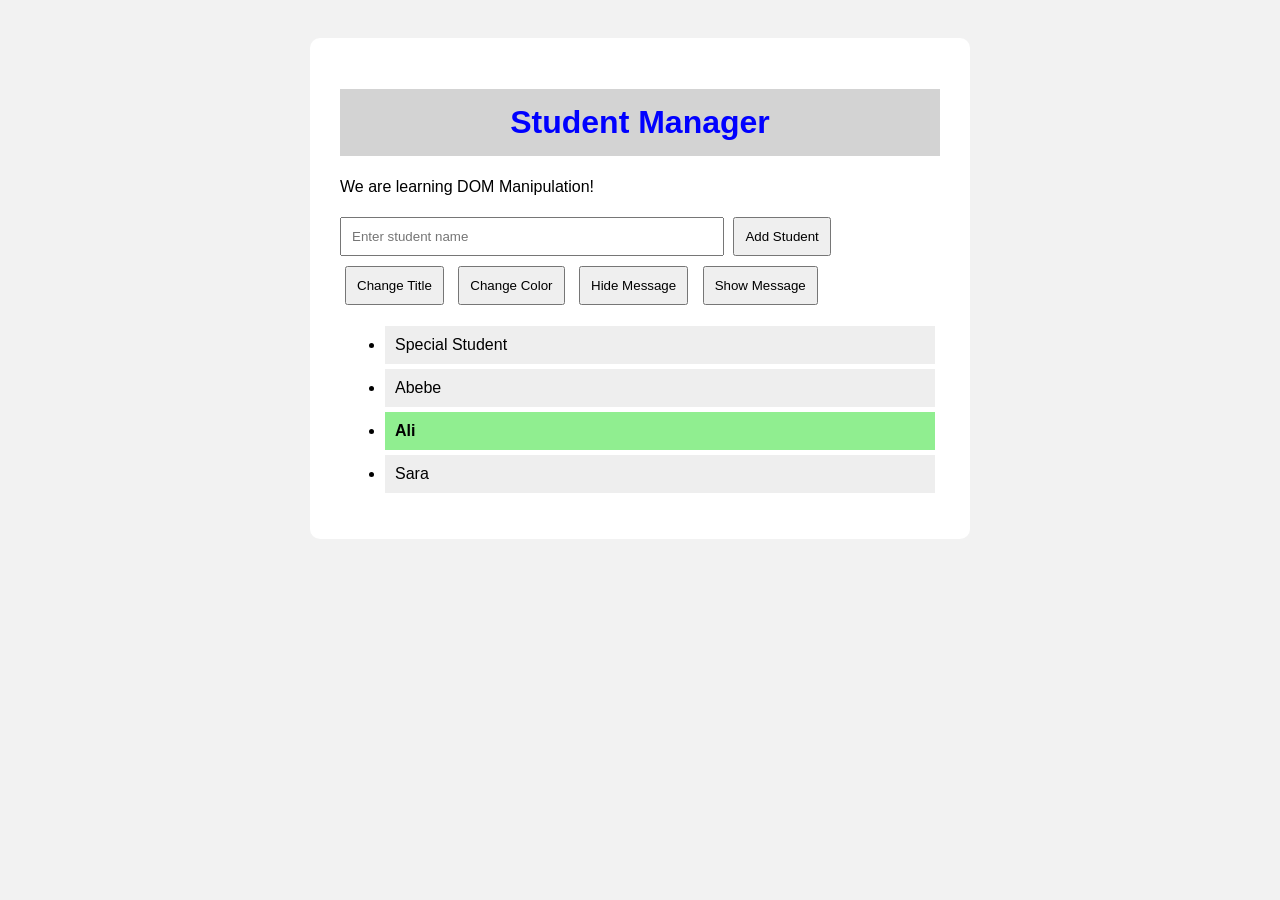
<file: DOM/INDEX.html>
<!DOCTYPE html>
<html lang="en">
<head>
    <meta charset="UTF-8">
    <meta name="viewport" content="width=device-width, initial-scale=1.0">
    <title>DOM Student Manager</title>
    <link rel="stylesheet" href="style.css">
</head>

<body>

    <div id="container">

        <h1 id="title">Student Manager</h1>

        <p id="message">Welcome to our student list.</p>

        <input
            id="studentInput"
            type="text"
            placeholder="Enter student name"
        >

        <button id="addBtn">Add Student</button>

        <button id="changeBtn">Change Title</button>

        <button id="colorBtn">Change Color</button>

        <button id="hideBtn">Hide Message</button>

        <button id="showBtn">Show Message</button>

        <ul id="studentList">

            <li class="student">Abebe</li>

            <li class="student">Ali</li>

            <li class="student">Sara</li>

        </ul>

    </div>

    <script src="script.js"></script>

</body>
</html>
</file>
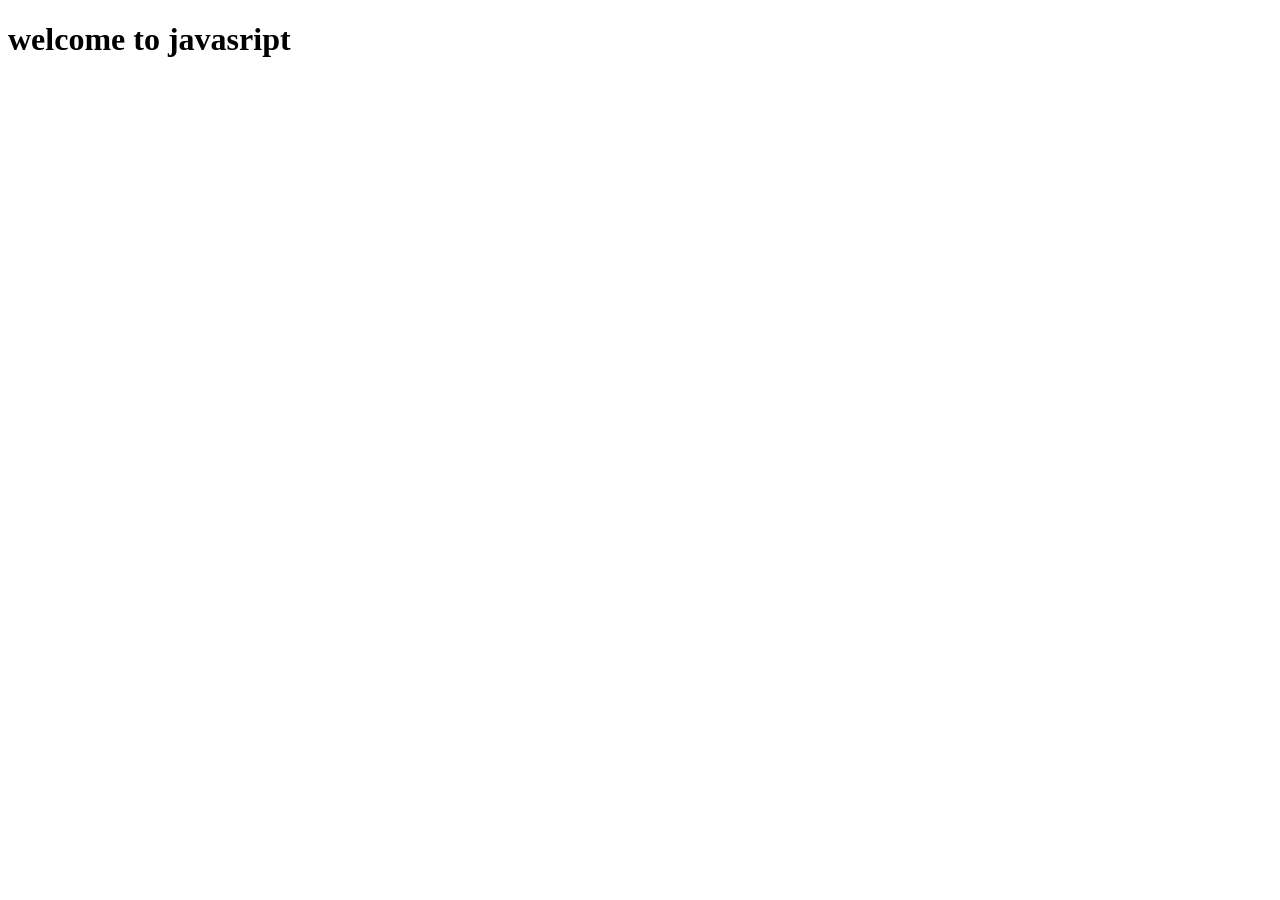
<file: introduction/html/index.html>
<!DOCTYPE html>
<html lang="en">
<head>
    <meta charset="UTF-8">
    <meta name="viewport" content="width=device-width, initial-scale=1.0">
    <title>introduction to javasript</title>
    <script src="../js/script.js"></script>
</head>
<body>
    <h1>welcome to javasript</h1>
</body>
</file>
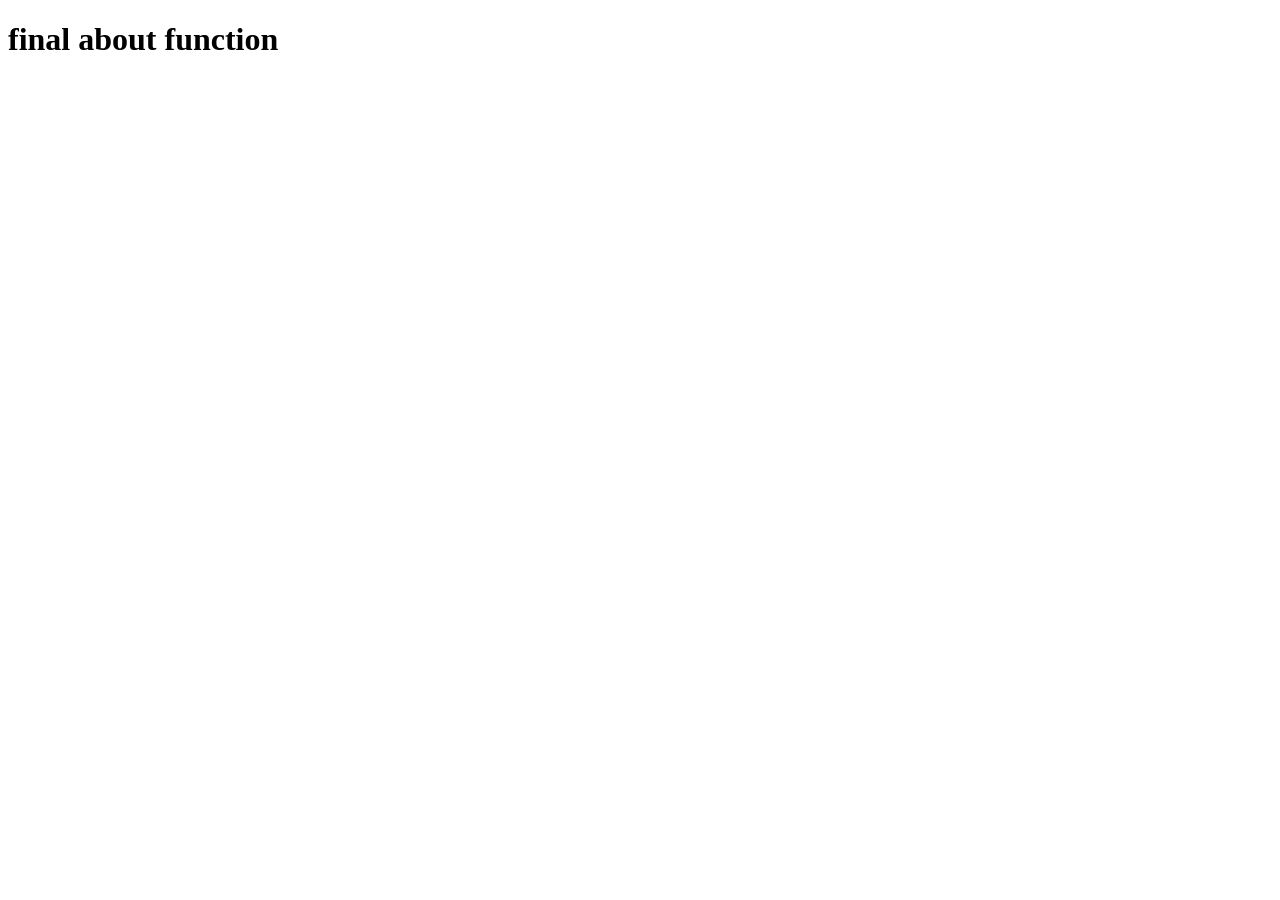
<file: function_and_conditional/html/index2.html>
<!DOCTYPE html>
<html lang="en">
<head>
    <meta charset="UTF-8">
    <meta name="viewport" content="width=device-width, initial-scale=1.0">
    <title>second-part</title>
    <script src="../js/scrippt2.js"></script>
</head>
<body>
   <h1>final about function</h1>
</body>
</html>
</file>
<file: DOM/style.css>
body {
    font-family: Arial;
    background-color: #f2f2f2;
    padding: 30px;
}

#container {
    background-color: white;
    padding: 30px;
    max-width: 600px;
    margin: auto;
    border-radius: 10px;
}

h1 {
    text-align: center;
}

input {
    padding: 10px;
    width: 60%;
}

button {
    padding: 10px;
    margin: 5px;
    cursor: pointer;
}

li {
    padding: 10px;
    margin: 5px;
    background-color: #eeeeee;
}

.active {
    background-color: lightgreen;
    font-weight: bold;
}
</file>
